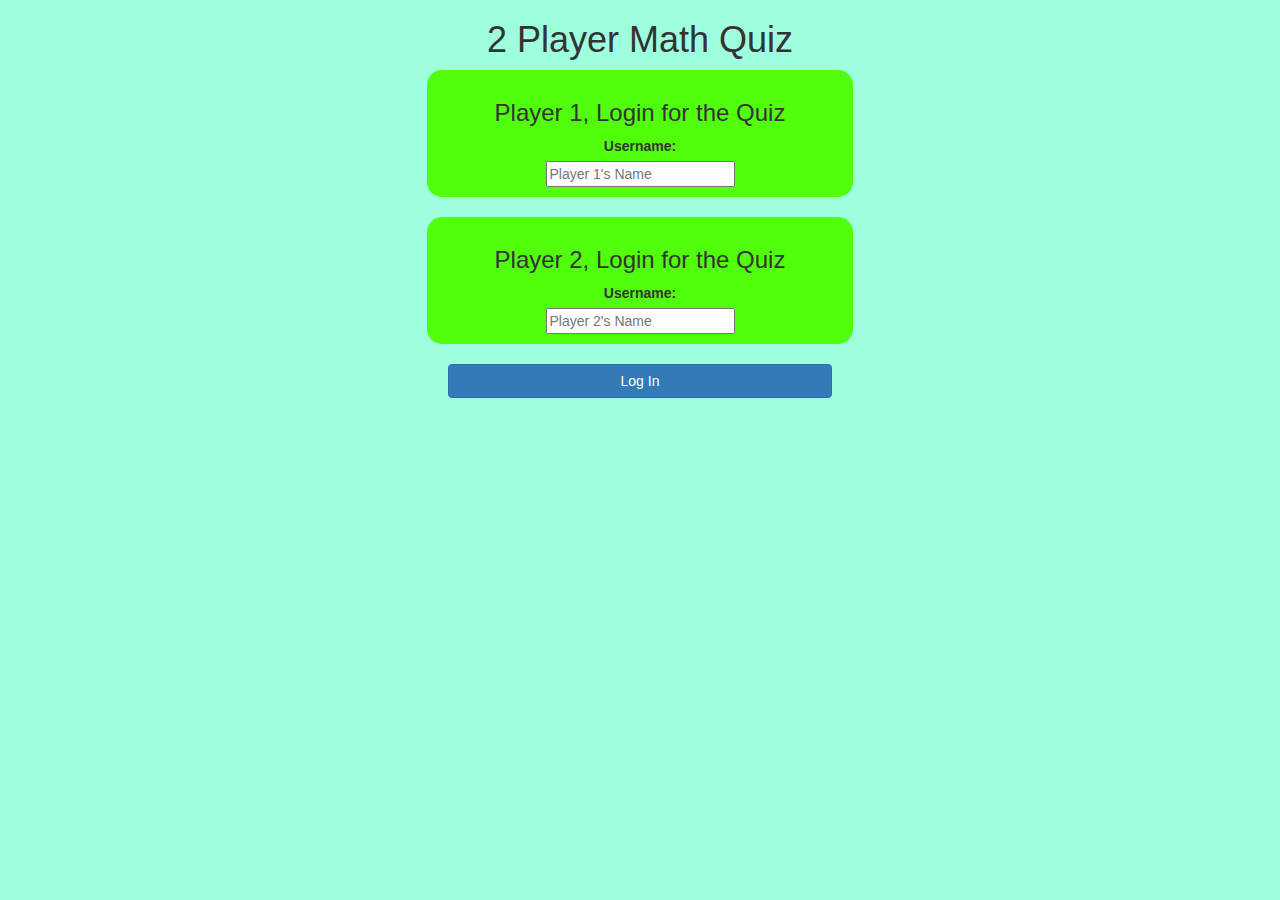
<file: index.html>
<!DOCTYPE html>
<html>
<head>
	<title>Math Quiz</title>

<meta name="viewport" content="width=device-width, initial-scale=1">
<link rel="stylesheet" href="https://maxcdn.bootstrapcdn.com/bootstrap/3.4.0/css/bootstrap.min.css">
<script src="https://ajax.googleapis.com/ajax/libs/jquery/3.4.1/jquery.min.js"></script>
<script src="https://maxcdn.bootstrapcdn.com/bootstrap/3.4.0/js/bootstrap.min.js"></script>

<link rel="stylesheet" type="text/css" href="game.css">

<script src="main.js"></script>
</head>
<body>
	<center>
<h1> 2 Player Math Quiz </h1>
<div class="col-lg-4 col-sm-8 col-xs-11 login_div1">
<h3>Player 1, Login for the Quiz</h3>
<label>Username:</label>
<br>
<input placeholder="Player 1's Name" type="text" id="p1_name">
<br>
</div>
<br>
<div class="col-lg-4 col-sm-8 col-xs-11 login_div2">
	<h3>Player 2, Login for the Quiz</h3>
	<label>Username:</label>
	<br>
	<input placeholder="Player 2's Name" type="text" id="p2_name">
	<br>
	</div>
	<br>
	<button class = "btn btn-primary" style = "width: 30%;" onclick = "add_user()">Log In</button>
</center>
</body>
</html>
</file>
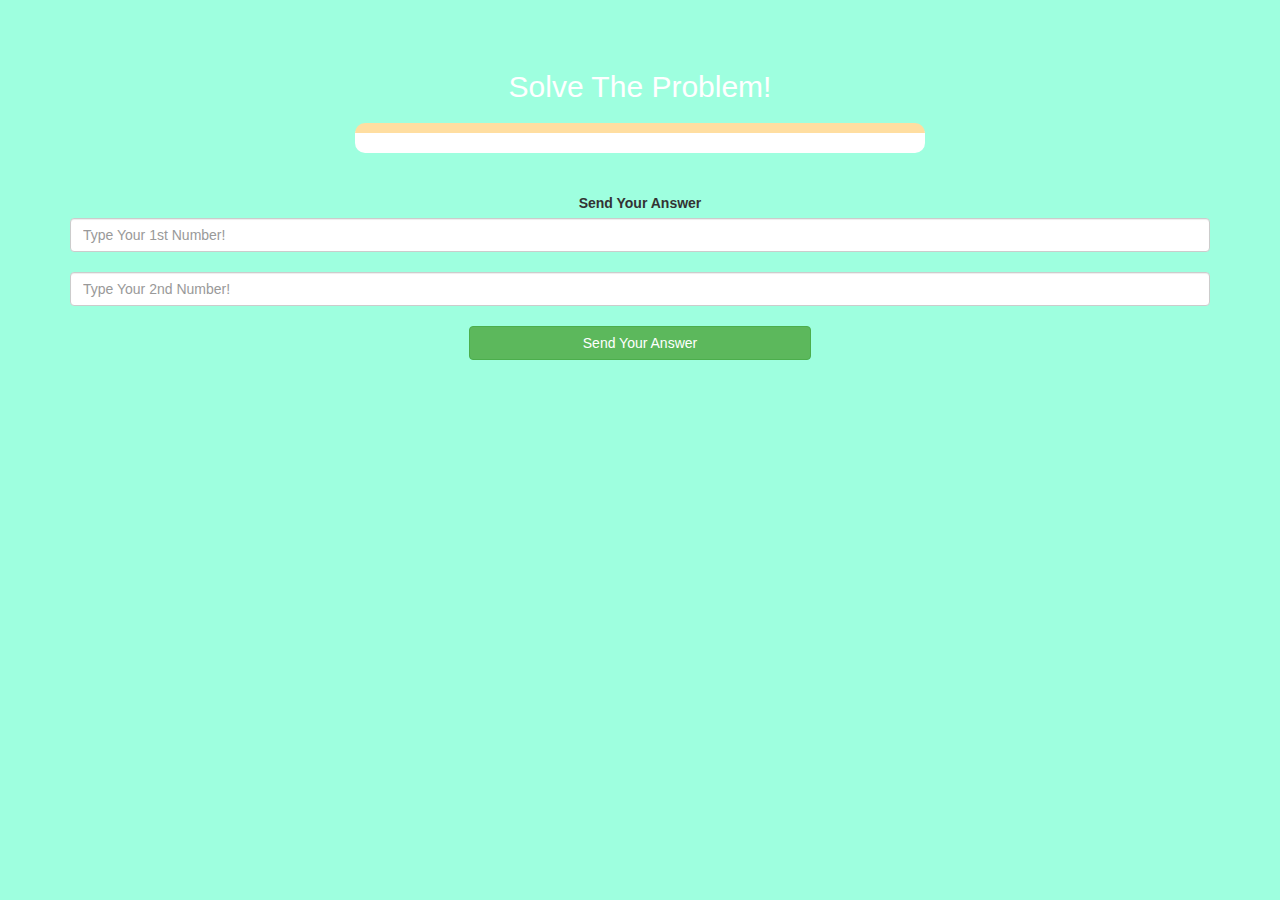
<file: game_page.html>
<!DOCTYPE html>
<html>
<head>
	<title>Math Quiz</title>

<meta name="viewport" content="width=device-width, initial-scale=1">
<link rel="stylesheet" href="https://maxcdn.bootstrapcdn.com/bootstrap/3.4.0/css/bootstrap.min.css">
<script src="https://ajax.googleapis.com/ajax/libs/jquery/3.4.1/jquery.min.js"></script>
<script src="https://maxcdn.bootstrapcdn.com/bootstrap/3.4.0/js/bootstrap.min.js"></script>

<link rel="stylesheet" type="text/css" href="game.css">
</head>
<body>
<h4 id = "player1_name"></h4> <span id = "player1_score"></span>
<br>
<h4 id = "player2_name"></h4> <span id = "player2_score"></span>
<div class="container">
	<center>
		<h2 style="color: white;">Solve The Problem!</h2>
<h3 id = "player_q"></h3>
<h3 id = "player_a"></h3>
<div id = "output" class = "col-lg-6"></div>
		<br>
		<br>

		<label>Send Your Answer</label>
		<input type = "text" id = "number1" class = "form-control" placeholder = "Type Your 1st Number!">
		<br>
		<input type = "text" id = "number2" class = "form-control" placeholder = "Type Your 2nd Number!">
		<br>
		<button onclick = "send()" class = "btn btn-success" style = "width: 30%;">Send Your Answer</button>
	</center>
</div>

<script src="game_page.js"></script>
</body>
</html>
</file>
<file: game.css>
body
{
	background: rgb(158, 255, 223);
}

	.login_div1 , .login_div2
	{
		background: rgb(81, 255, 12);
		padding: 10px;
		float: none;
		border-radius: 15px;
	}


#player1_name , #player2_name
{
	display: inline-block;
	margin-left: 20px;
}
#word
{
	width: 60%;
}
#word_display
{
	letter-spacing: 5px;
}
#output
{
background: white;
border-radius: 10px;
border-top: 10px solid #ffdea1;
padding: 10px;
float: none;
text-align: left;
}
</file>
